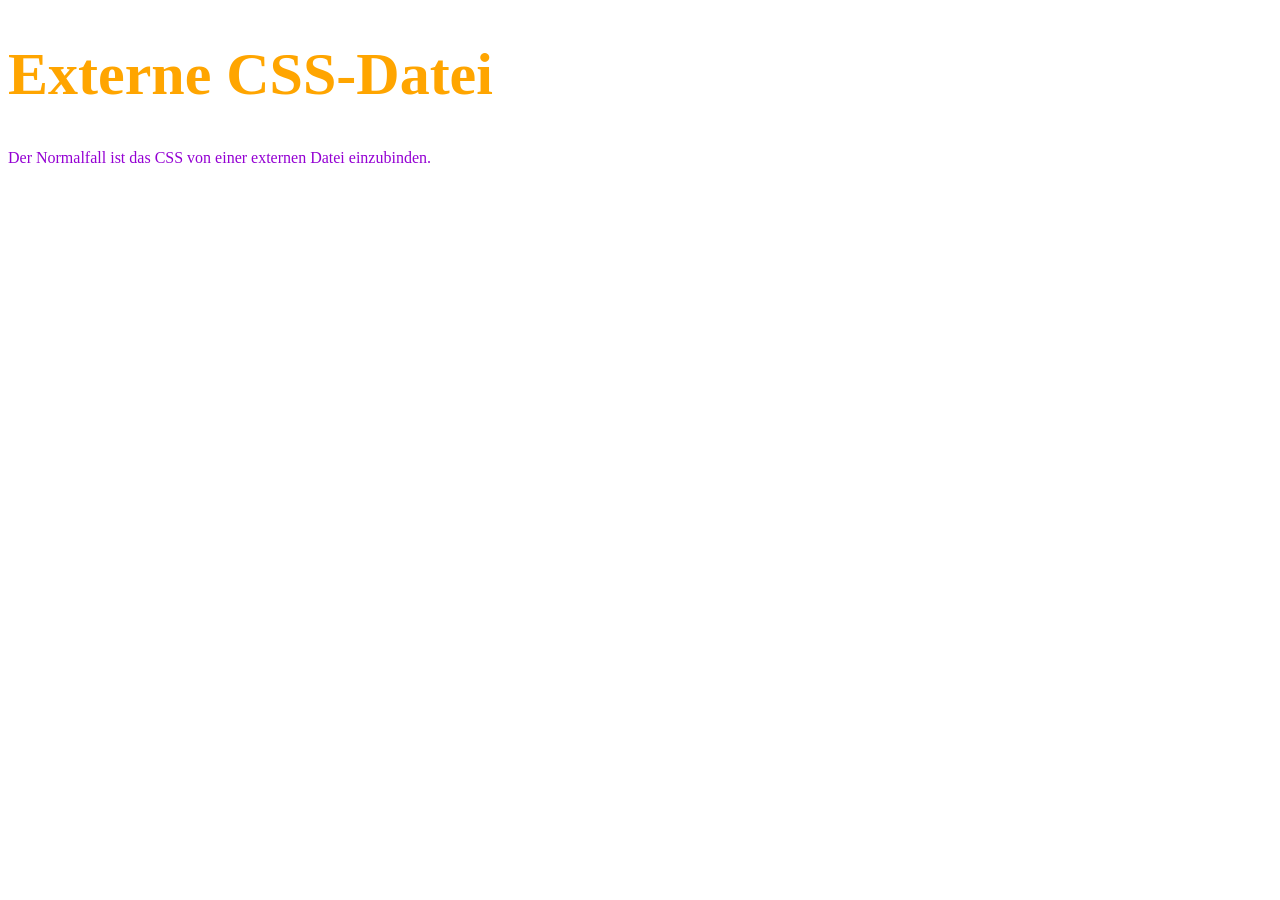
<file: 120_Externe_CSS_Datei/index.html>
<!DOCTYPE html>
<html lang="en">
<head>
    <meta charset="UTF-8">
    <title>Externe CSS-Datei</title>
    <link rel="stylesheet" href="style.css">
    <!-- Die CSS-Datei kann von mehreren HTML-Dateien eingebunden werden. -->
</head>
<body>

<h1>Externe CSS-Datei</h1>

<p>Der Normalfall ist das CSS von einer externen Datei einzubinden.</p>

</body>
</html>
</file>
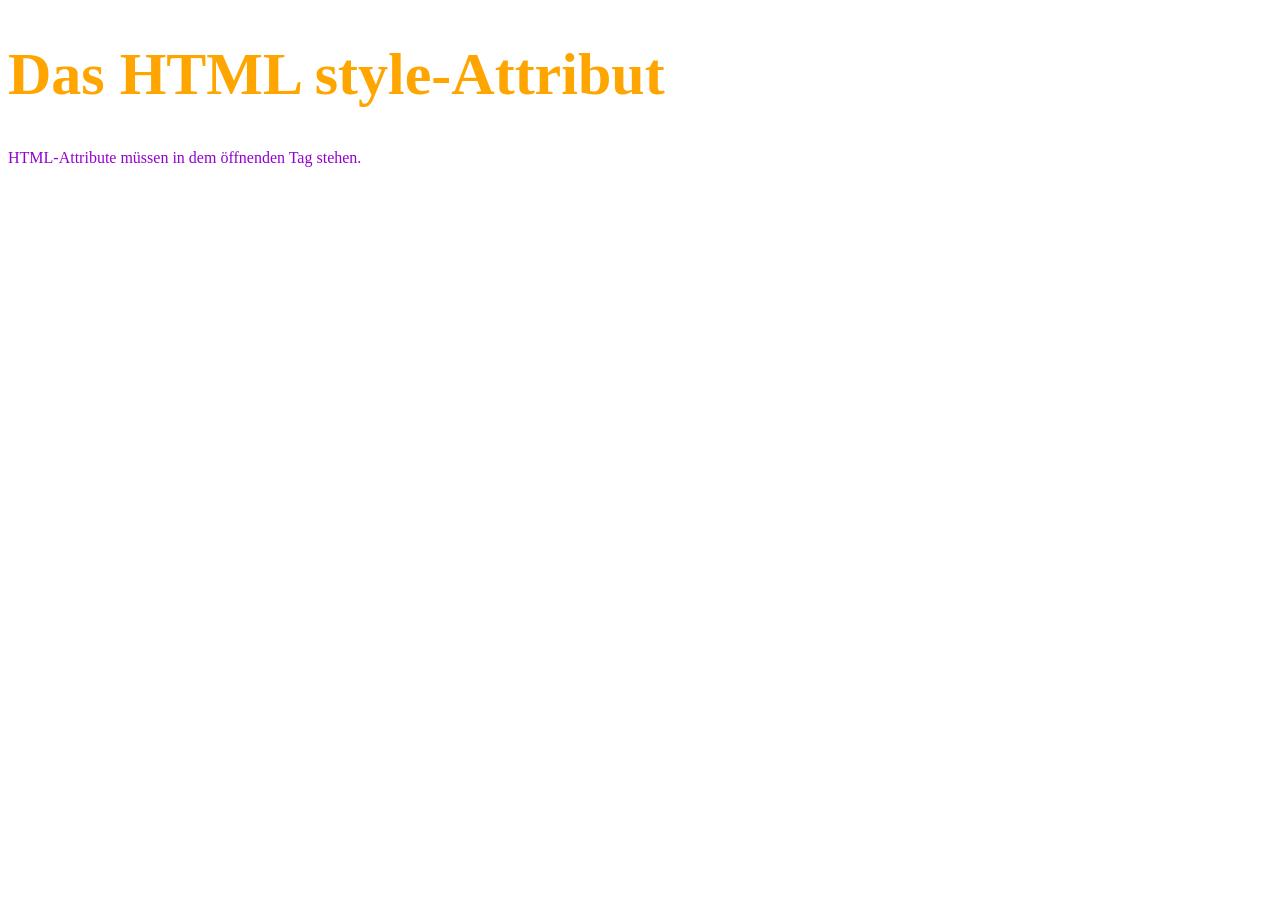
<file: 100_InlineCSS.html>
<!DOCTYPE html>
<html lang="de">
<head>
    <meta charset="UTF-8">
    <title>Inline CSS</title>
</head>
<body>

<h1 style="color:Orange; font-size:60px">Das HTML style-Attribut</h1>

<p style="color:#9400D3">
    HTML-Attribute müssen in dem öffnenden Tag stehen.
</p>





</body>
</html>
</file>
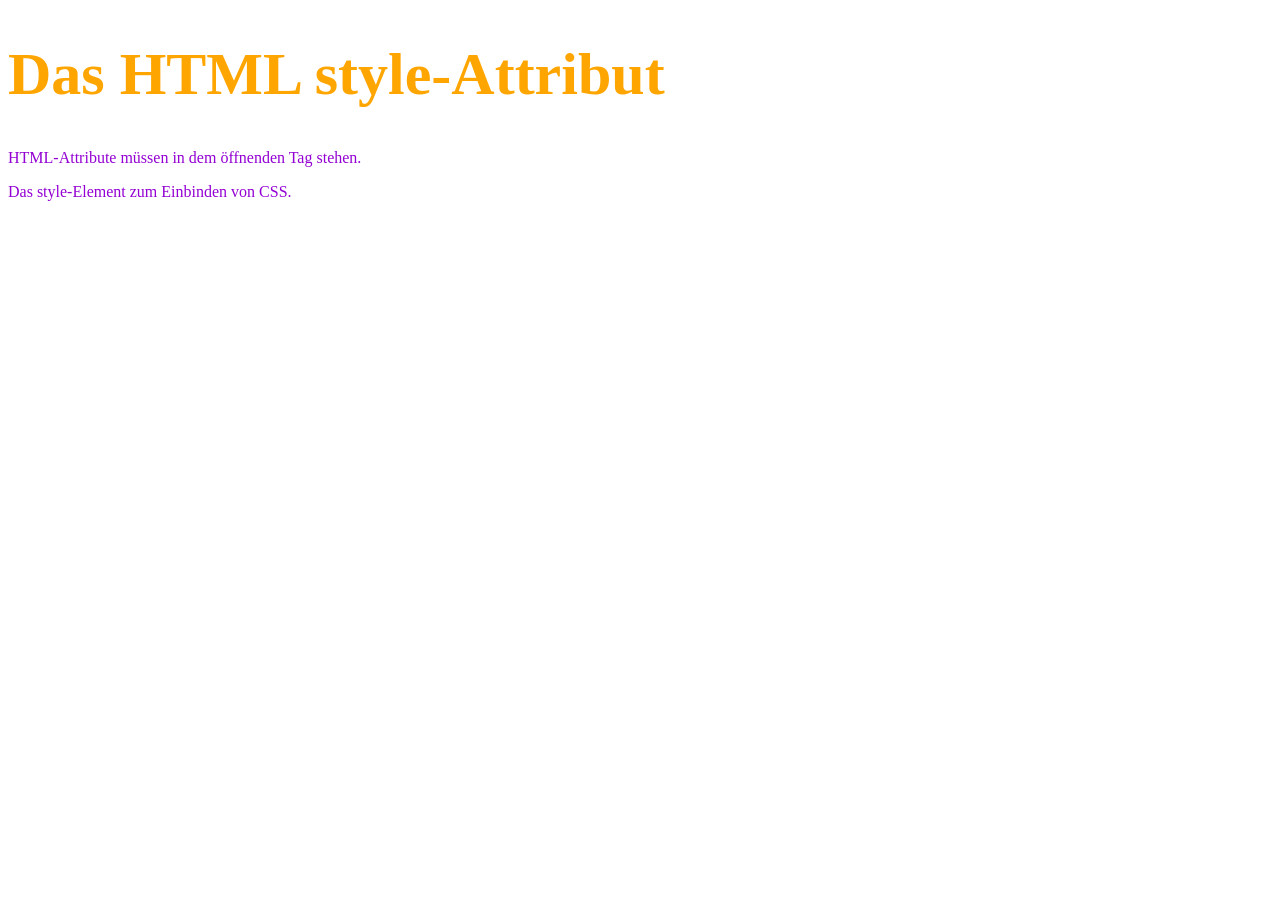
<file: 110_CSS_style-Element.html>
<!DOCTYPE html>
<html lang="de">
<head>
    <meta charset="UTF-8">
    <title>CSS per style-Element einbinden</title>
    <style>
        h1 {color:Orange;
            font-size:60px;
        }
        p {
            color:#9400D3; /* Darkmagenta */
        }

        /*
            In CSS gibt es nur die Kommentar-Art mit öffnendem
            und schließenden Kommentarzeichen.
         */

    </style>
</head>
<body>

<h1>Das HTML style-Attribut</h1>

<p>
    HTML-Attribute müssen in dem öffnenden Tag stehen.
</p>

<p>
    Das style-Element zum Einbinden von CSS.
</p>




</body>
</html>
</file>
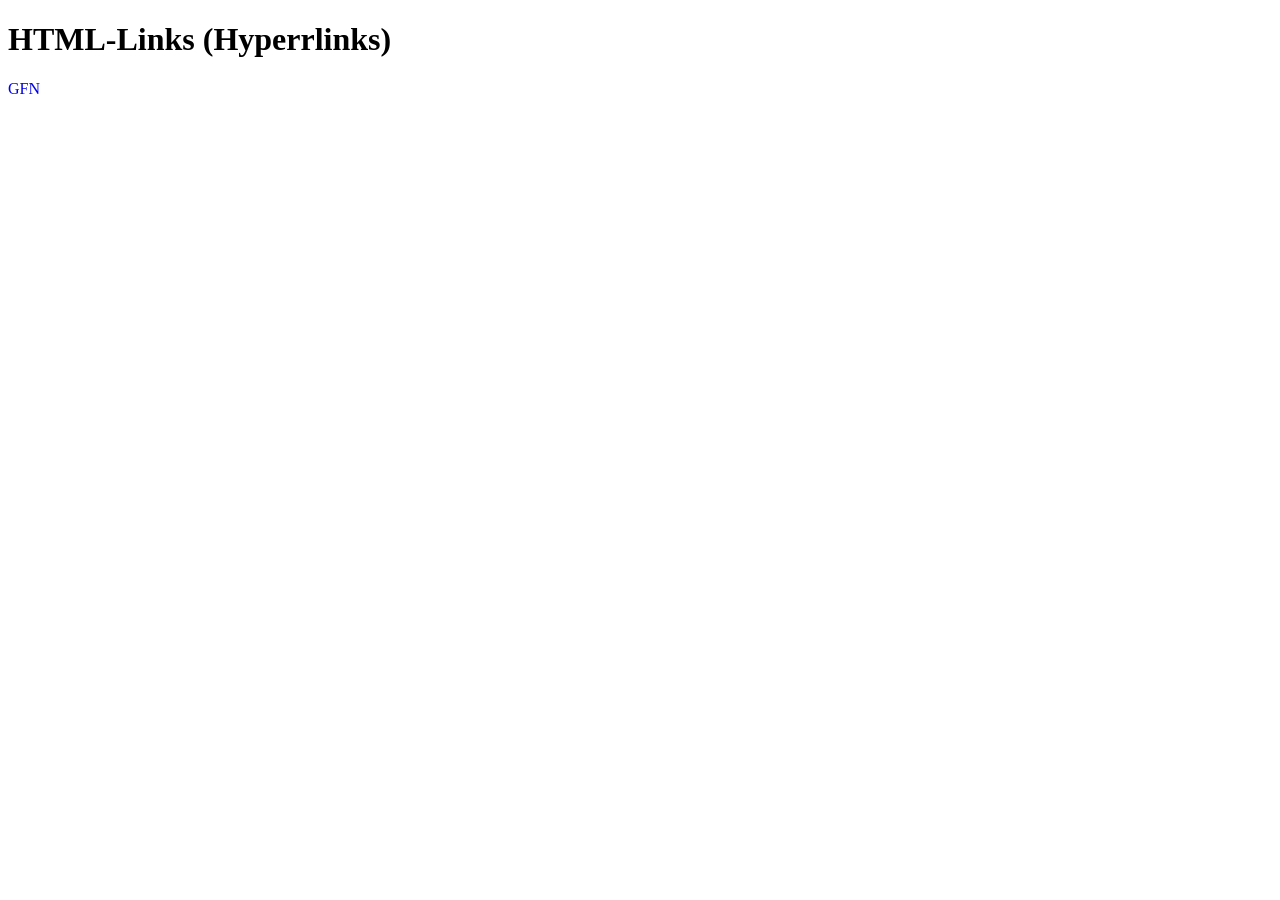
<file: 180_HTML-Links.html>
<!DOCTYPE html>
<html lang="de">
<head>
    <meta charset="UTF-8">
    <title>HTML-Links</title>
    <style>

        a {
            text-decoration: none;
        }

        a:visited {
            color: pink;
        }

    </style>
</head>
<body>
<h1>HTML-Links (Hyperrlinks)</h1>

<p>
    <a href="https://www.gfn.de">GFN</a>
</p>

</body>
</html>
</file>
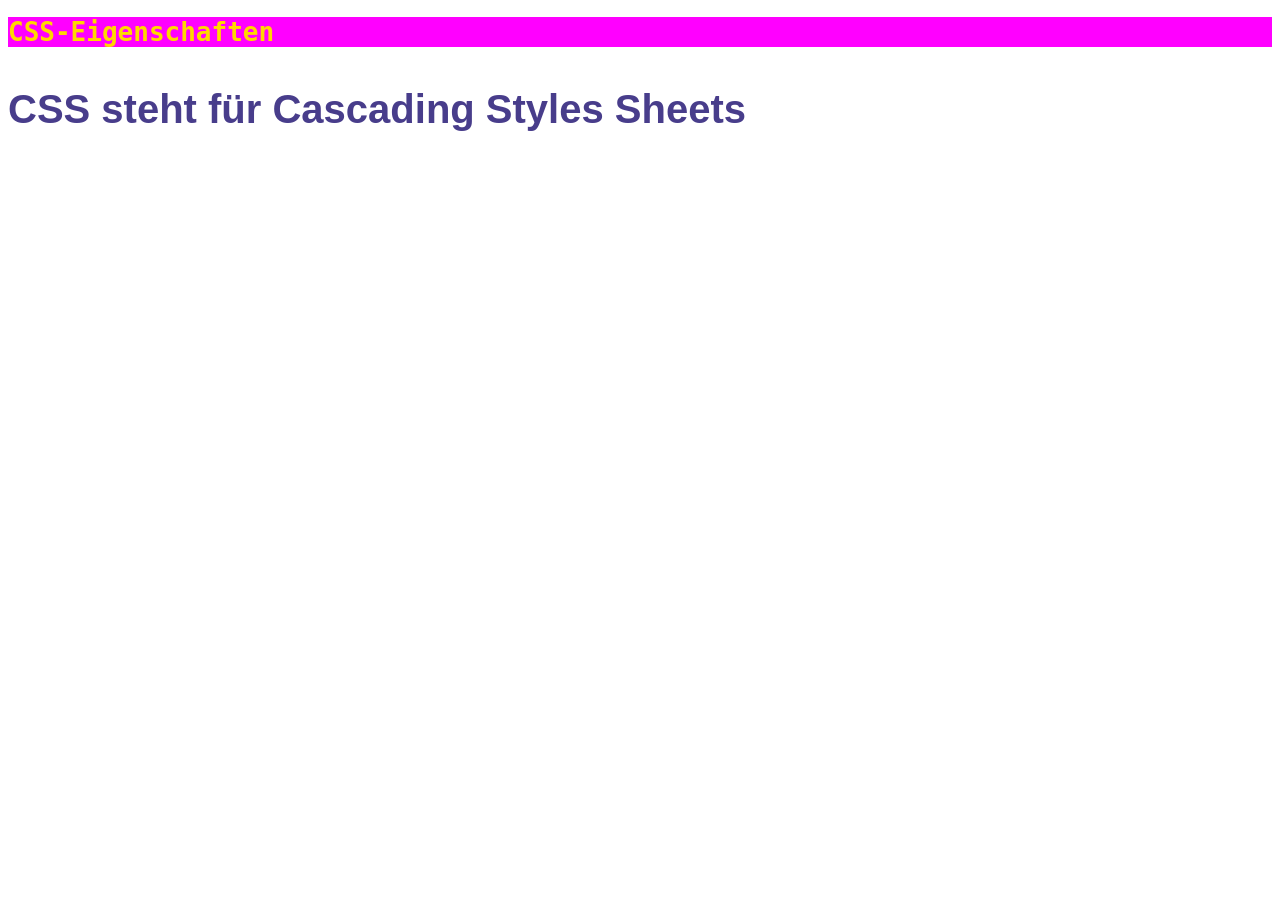
<file: 100-190/130_CSS_Eigenschaften.html>
<!DOCTYPE html>
<html lang="de">
<head>
    <meta charset="UTF-8">
    <title>CSS-Eigenschaften</title>
    <style>
        h1 {
            color: gold;
            background-color: fuchsia;
        }

        p {
            color: darkslateblue;
            color: #000000;  /* schwarz */

            /* RGB-Farbmodell: Rot-Grün-Blau */

            color: #FF0000;  /* rot */
            color: #00FF00;  /* grün */
            color: #0000FF;  /* blau */

            /* Wenn alle drei Werte jeweils die gleichen Ziffern haben,
               kann man auch jede Ziffern nur einmal hinschreiben. */
            color: #00F;  /* blau */

            color: rgb(0, 255, 0);  /* grün */

            /* Der vierte Wert (Alpha-Kanal) bestimmt die Deckkraft
             und ist ein Wert zwischen 0 und 1. */
            color: rgba(0, 255, 0, 1);

            color: darkslateblue;
            font-size: 40px;

            /* Schrift-Art */
            /* Der Browser nimmt die erste Schrift und wenn er die nicht findet, nimmt er die nächste.
               Es gibt Schrift-Gruppen: monospace, serif, sans-serif
               Sobald der Schriftname aus mehreren Wörtern besteht, braucht man Anführungszeichen.
               */
            font-family: "Comic Sans MS", Helvetica, sans-serif;
        }

        h1 {
            font-family: monospace;  /* Die Standard Monospace-Schrift */
        }

        /* Schrift-Stärke */
        p {
            font-weight: bold;    /* Entspricht 700 */
            font-weight: normal;  /* Entspricht 400 */
            font-weight: 900;     /* 100 ganz dünn und 900 ganz fett */
        }


    </style>
</head>
<body>

<h1>CSS-Eigenschaften</h1>

<p>CSS steht für Cascading Styles Sheets</p>


</body>
</html>
</file>
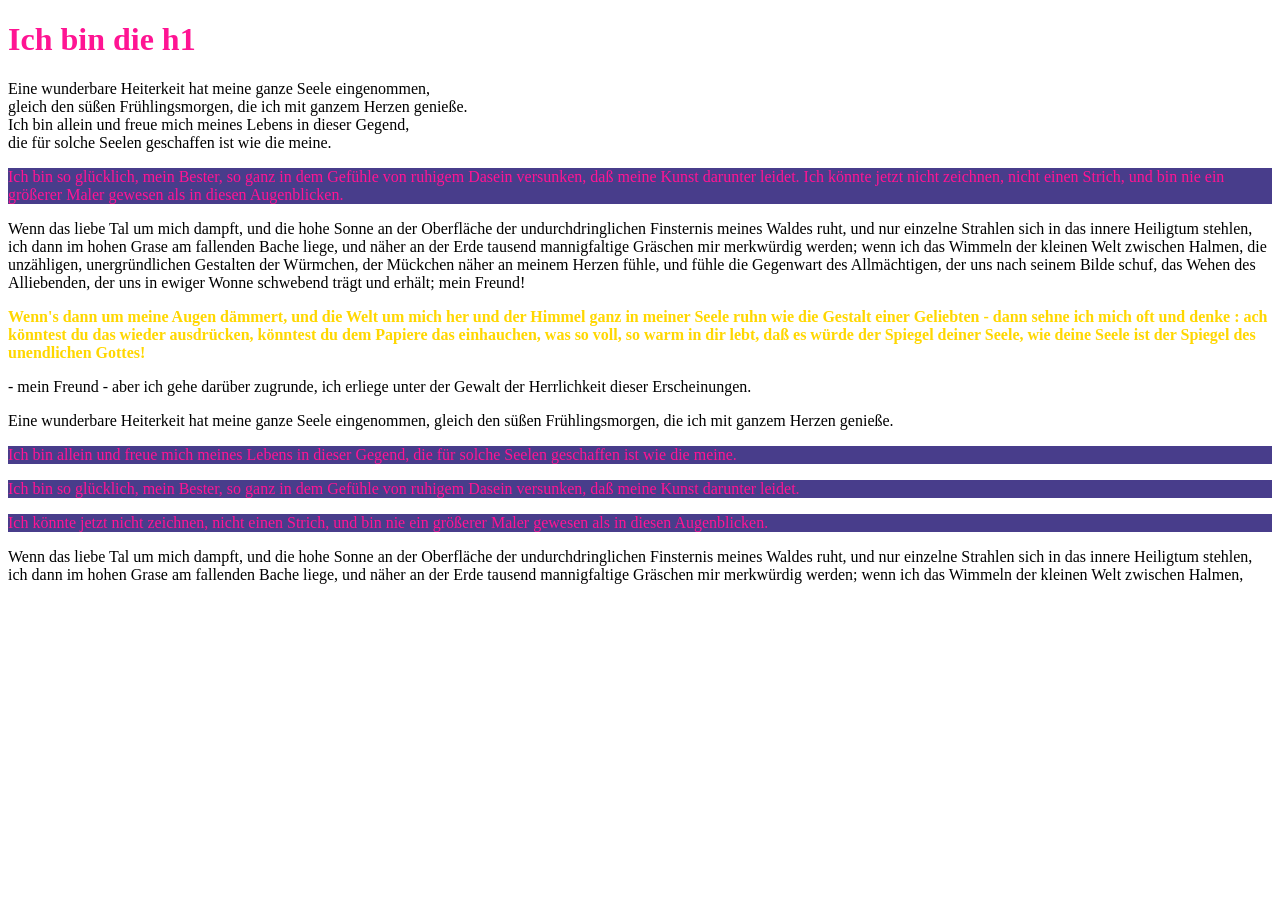
<file: 100-190/140_class_id.html>
<!DOCTYPE html>
<html lang="de">
<head>
    <meta charset="UTF-8">
    <title>class & id</title>
    <style>

        /* Die HTML-Eigenschaft id
           Jede id darf es nur einmal geben.*/

        #augen {
            color: gold;
            font-weight: bold;
        }

        /* Die HTML-Eigenschaft class
           Jede Klasse darf es beliebig oft geben
           uns auch bei unterschiedlichen Elementen.
            */
        .ich {
            color: deeppink;
        }

        /* Bezieht sich nur auf die Absätze mit ich-Klasse. */
        p.ich {
            background-color: darkslateblue;
        }


    </style>
</head>
<body>

<h1 class="ich">Ich bin die h1</h1>

<!-- Das p-Tag macht am Ende zwei Zeilenumbrüche.
     Das br-Tag (break) ist für den einzelnen Zeilenumbruch
     und ist ein Stand-Alone-Element (Hat nur ein öffnendes Tag).-->

<p>Eine wunderbare Heiterkeit hat meine ganze Seele eingenommen,<br>
    gleich den süßen Frühlingsmorgen, die ich mit ganzem Herzen genieße.<br>
    Ich bin allein und freue mich meines Lebens in dieser Gegend,<br>
    die für solche Seelen geschaffen ist wie die meine.
</p>

<p class="ich">Ich bin so glücklich, mein Bester, so ganz in dem Gefühle von ruhigem Dasein versunken, daß meine Kunst darunter leidet. Ich könnte jetzt nicht zeichnen, nicht einen Strich, und bin nie ein größerer Maler gewesen als in diesen Augenblicken.</p>

<p>Wenn das liebe Tal um mich dampft, und die hohe Sonne an der Oberfläche der undurchdringlichen Finsternis meines Waldes ruht, und nur einzelne Strahlen sich in das innere Heiligtum stehlen, ich dann im hohen Grase am fallenden Bache liege, und näher an der Erde tausend mannigfaltige Gräschen mir merkwürdig werden; wenn ich das Wimmeln der kleinen Welt zwischen Halmen, die unzähligen, unergründlichen Gestalten der Würmchen, der Mückchen näher an meinem Herzen fühle, und fühle die Gegenwart des Allmächtigen, der uns nach seinem Bilde schuf, das Wehen des Alliebenden, der uns in ewiger Wonne schwebend trägt und erhält; mein Freund!</p>

<p id="augen">Wenn's dann um meine Augen dämmert, und die Welt um mich her und der Himmel ganz in meiner Seele ruhn wie die Gestalt einer Geliebten - dann sehne ich mich oft und denke : ach könntest du das wieder ausdrücken, könntest du dem Papiere das einhauchen, was so voll, so warm in dir lebt, daß es würde der Spiegel deiner Seele, wie deine Seele ist der Spiegel des unendlichen Gottes!</p>

<p>- mein Freund - aber ich gehe darüber zugrunde, ich erliege unter der Gewalt der Herrlichkeit dieser Erscheinungen.</p>

<p>Eine wunderbare Heiterkeit hat meine ganze Seele eingenommen, gleich den süßen Frühlingsmorgen, die ich mit ganzem Herzen genieße.</p>

<p class="ich">Ich bin allein und freue mich meines Lebens in dieser Gegend, die für solche Seelen geschaffen ist wie die meine.</p>

<p class="ich">Ich bin so glücklich, mein Bester, so ganz in dem Gefühle von ruhigem Dasein versunken, daß meine Kunst darunter leidet.</p>

<p class="ich">Ich könnte jetzt nicht zeichnen, nicht einen Strich, und bin nie ein größerer Maler gewesen als in diesen Augenblicken.</p>

<p>Wenn das liebe Tal um mich dampft, und die hohe Sonne an der Oberfläche der undurchdringlichen Finsternis meines Waldes ruht, und nur einzelne Strahlen sich in das innere Heiligtum stehlen, ich dann im hohen Grase am fallenden Bache liege, und näher an der Erde tausend mannigfaltige Gräschen mir merkwürdig werden; wenn ich das Wimmeln der kleinen Welt zwischen Halmen,</p>

</body>
</html>
</file>
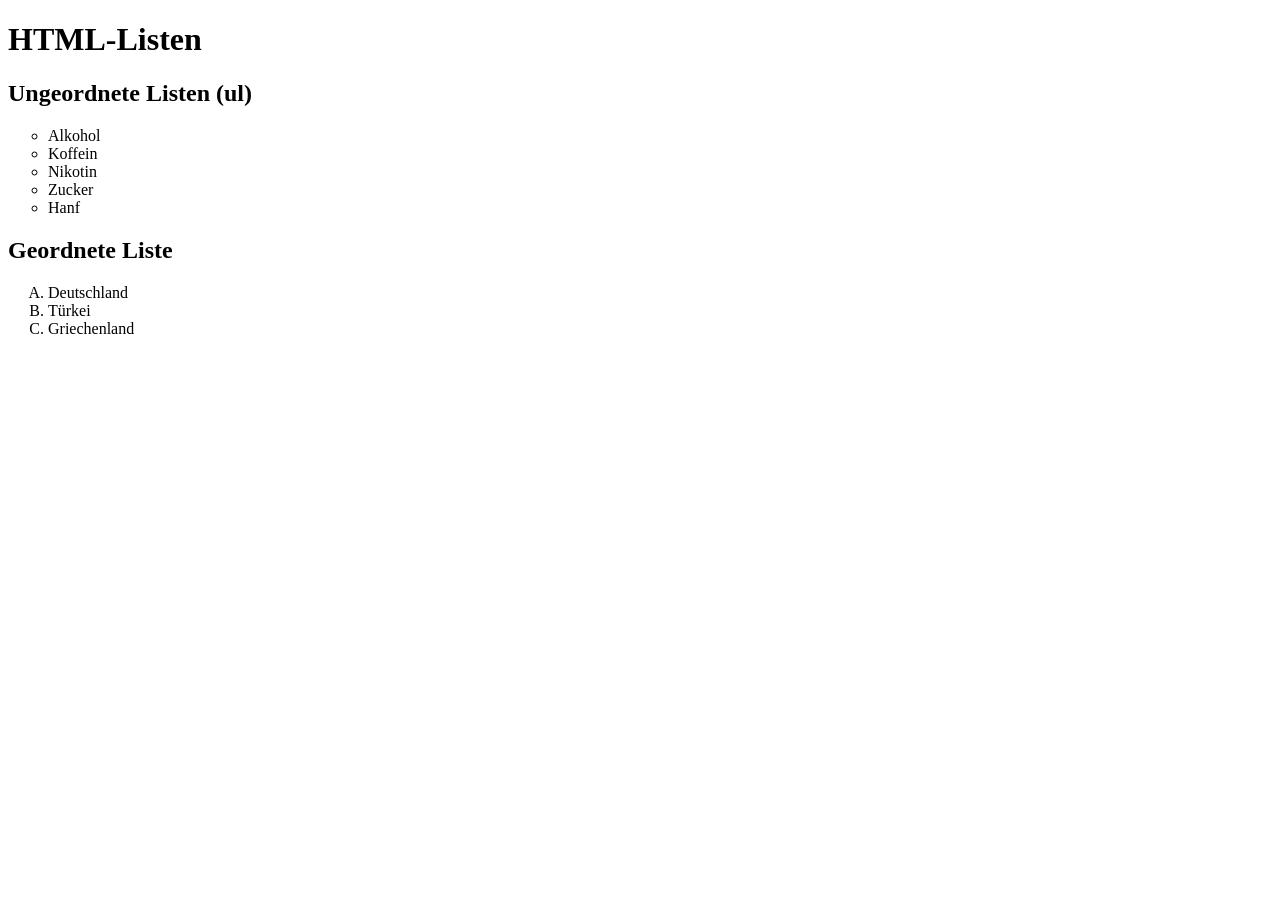
<file: 100-190/150_HTML_list.html>
<!DOCTYPE html>
<html lang="de">
<head>
    <meta charset="UTF-8">
    <title>HTML-Listen</title>
    <style>

        ul {
            list-style-type: disc;   /* Standard */
            list-style-type: circle;
        }

        ol {
            list-style-type: decimal;      /* Standard */
            list-style-type: upper-roman;  /* I.II.III */
            list-style-type: upper-latin;  /* ABC */
        }

    </style>
</head>
<body>

<h1>HTML-Listen</h1>

<h2>Ungeordnete Listen (ul)</h2>
<ul>
    <li>Alkohol</li>
    <li>Koffein</li>
    <li>Nikotin</li>
    <li>Zucker</li>
    <li>Hanf</li>
</ul>

<h2>Geordnete Liste</h2>
<ol>
    <li>Deutschland</li>
    <li>Türkei</li>
    <li>Griechenland</li>
</ol>

</body>
</html>
</file>
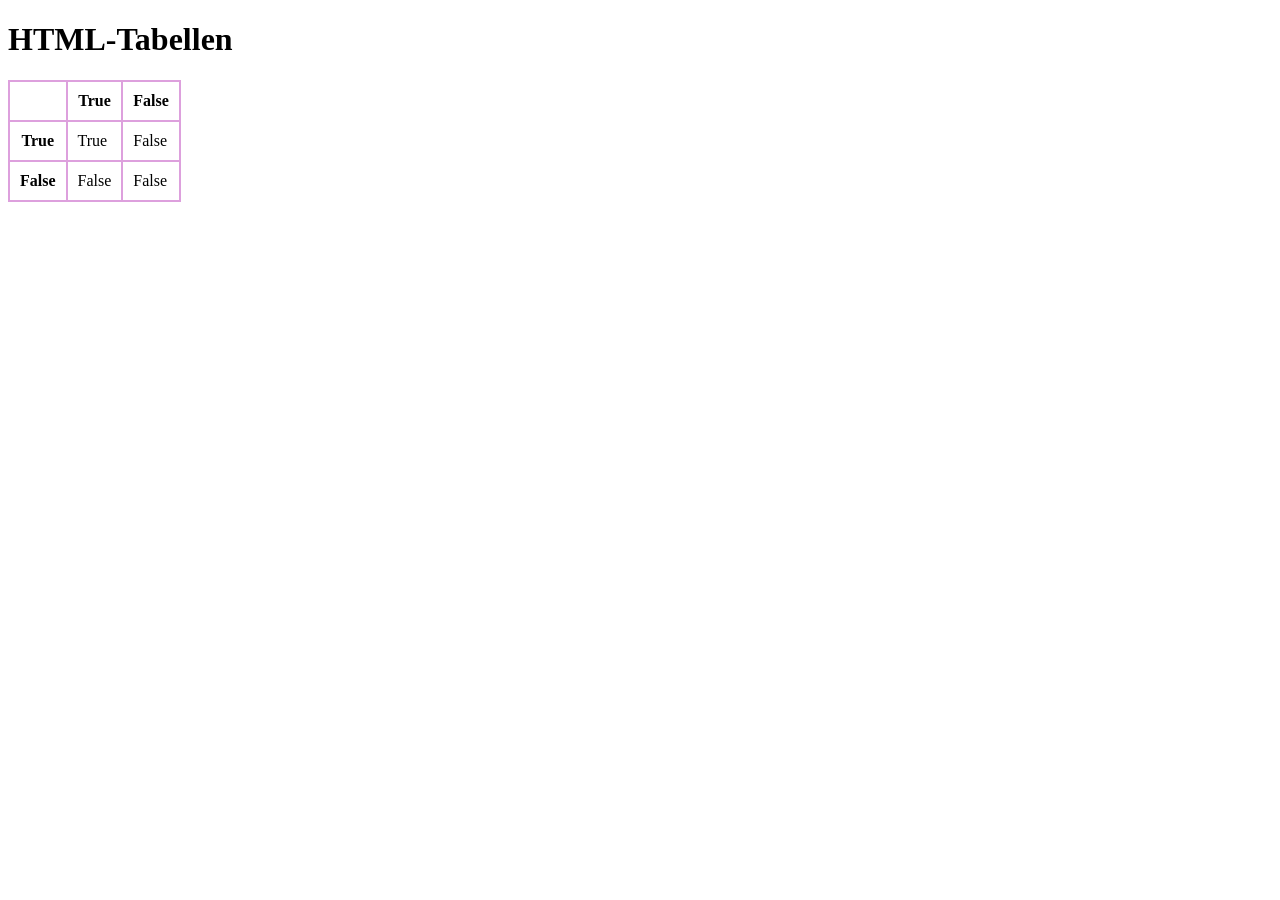
<file: 100-190/160_HTML_table.html>
<!DOCTYPE html>
<html lang="de">
<head>
    <meta charset="UTF-8">
    <title>HTML-Tabellen</title>
    <style>
        table {
            border-width: 1px;
            border-style: solid;
            border-color: purple;
            border: 1px solid teal; /* Alle drei Wert in einem. */

            /* Die doppelten Linien entfernen. */
            border-collapse: collapse;
        }

        /* Mehrere Selektoren per kommaseparierter Liste: */
        th, td {
            border: 2px solid plum;

            /* Innenrand */
            padding: 10px;
        }






    </style>
</head>
<body>
<h1>HTML-Tabellen</h1>

<!--
    tr - table row
    th - table head (Spaltenüberschrift)
    td - table data (Normale Tabellenzelle)
-->

<table>
    <tr>
        <th></th>
        <th>True</th>
        <th>False</th>
    </tr>
    <tr>
        <th>True</th>
        <td>True</td>
        <td>False</td>
    </tr>
    <tr>
        <th>False</th>
        <td>False</td>
        <td>False</td>
    </tr>
</table>


</body>
</html>
</file>
<file: 120_Externe_CSS_Datei/style.css>
h1 {
    color:Orange;
    font-size:60px;
}
p {
    color:#9400D3; /* Darkmagenta */
}
</file>
